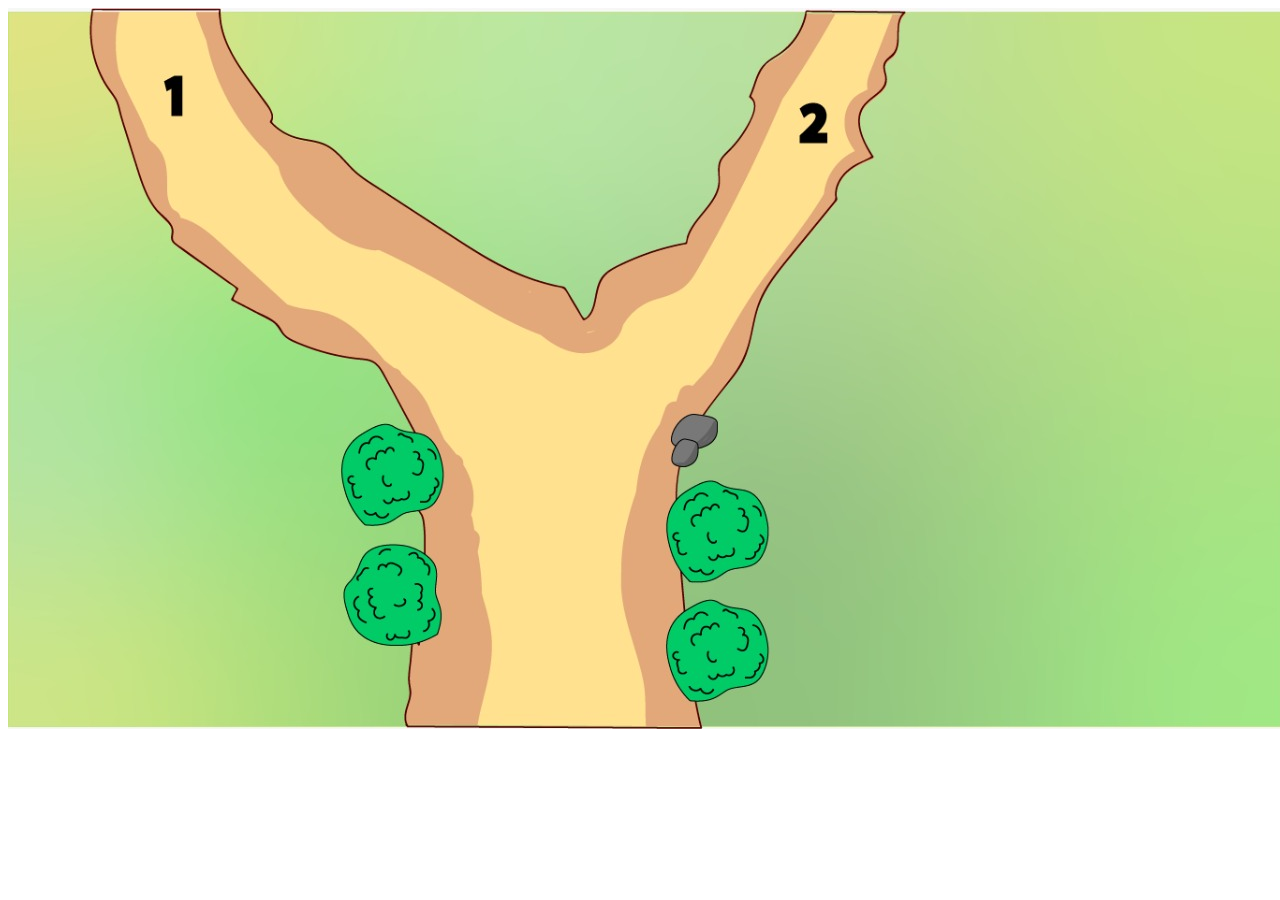
<file: Act3/index.html>
<!DOCTYPE html>
<html lang="es">
<head>
    <meta charset="UTF-8">
    <meta http-equiv="X-UA-Compatible" content="IE=edge">
    <meta name="viewport" content="width=device-width, initial-scale=1.0">
    <title>Hansel&Gretel</title>
</head>
    <body>
        <script src="Hansel&Gretel.js"></script>
        <img src="./statics/Caminos.jpeg">
    </body>
</html>
</file>
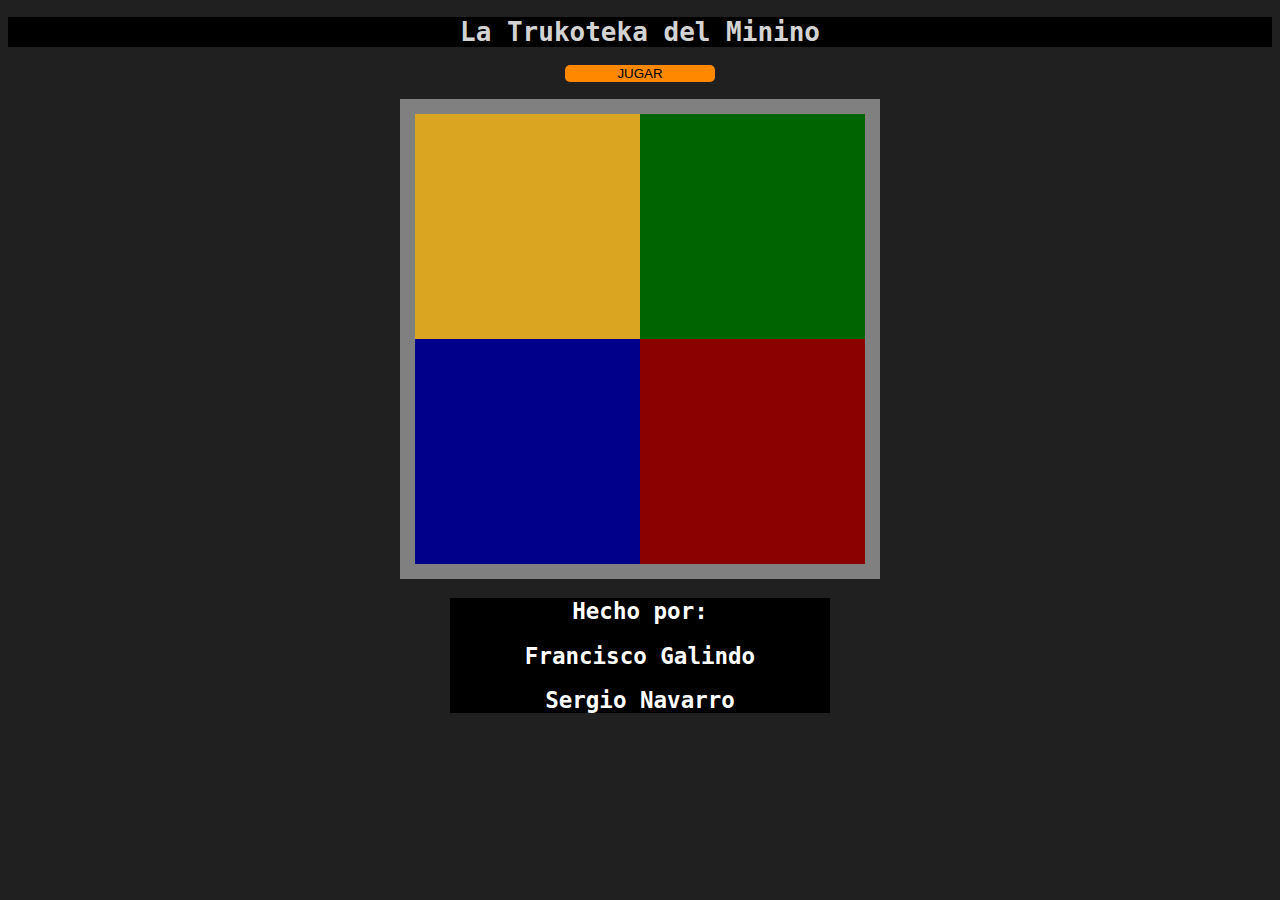
<file: Act5/index.html>
<!DOCTYPE html>
<html>
  <head>
    <meta charset="utf-8">
    <meta name="viewport" content="width=device-width">
    <title>Trukoteka</title>
    <link href="./statics/styles/style.css" rel="stylesheet" type="text/css" />
		<script src="./script.js"></script>
		<link rel ="icon" href ="./statics/img/el_minino.jpg" type ="image/x-icon">
  </head>
  <body>

		<h1>La Trukoteka del Minino</h1>
		<h1 id="ganador">Ganaste, el Minino te ve con orgullo</h1>
		<h1 id="perdedor">Perdiste</h1>

		<button id="btn-inicio">JUGAR</button>


		<div class="grid">
			<div id="pista">
				<div class="renglon">
					<div id="yellow" class="cuadro-color"></div>
					<div id="green" class="cuadro-color"></div>
				</div>
        
				<div class="renglon">
					<div id="blue" class="cuadro-color"></div>
					<div id="red" class="cuadro-color"></div>
				</div>
			</div>

			<div id="foto-minino">
        <img src="./statics/img/el_minino.jpg" height="100%" width="100%">
      </div>
		</div>
    <div id="creditos">
      <h2>Hecho por:</h2>
      <h2>Francisco Galindo</h2>
      <h2>Sergio Navarro</h2>
    </div>
  </body>
</html>
</file>
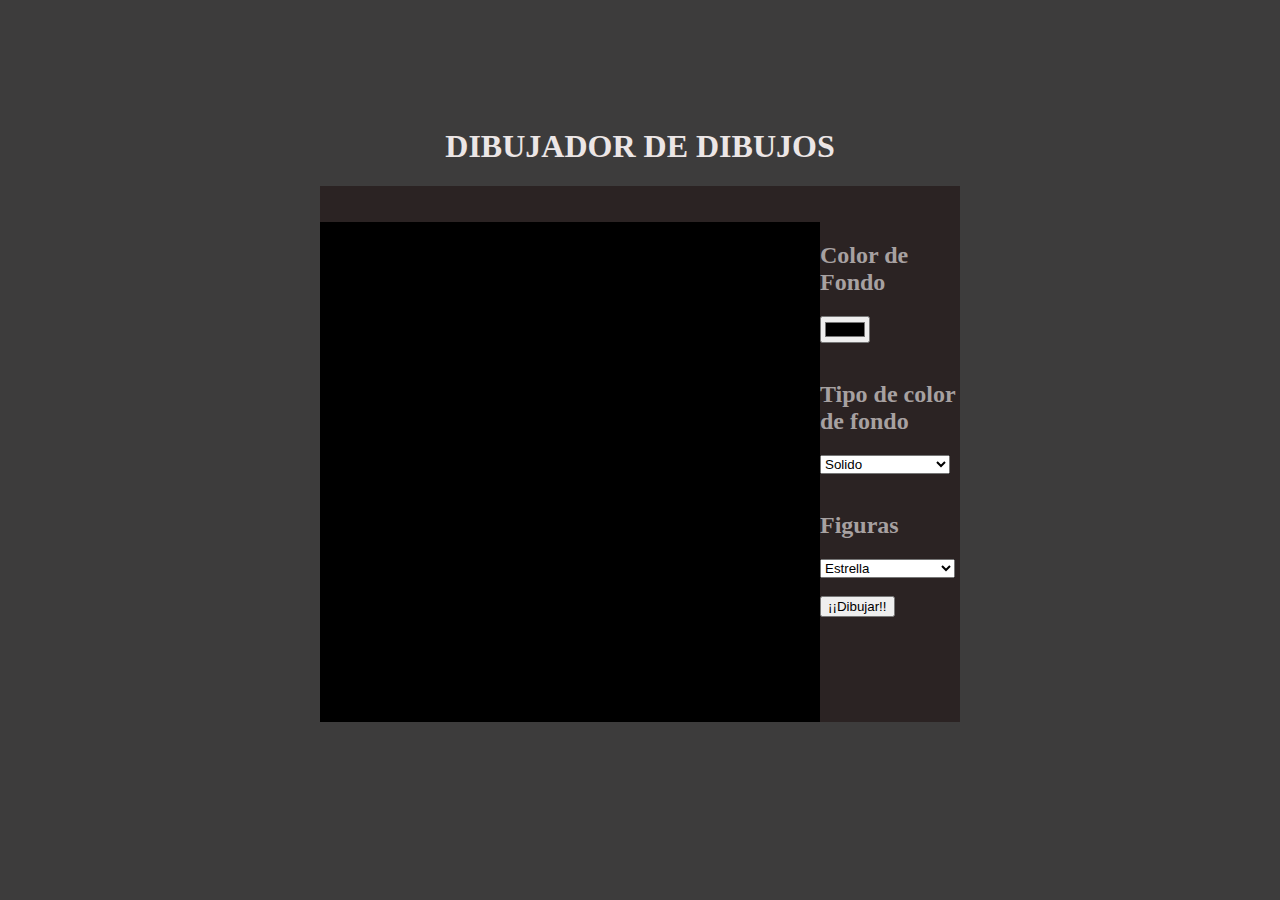
<file: Act8/index.html>
<!DOCTYPE html>
<html lang="en">
<head>
    <meta charset="UTF-8">
    <meta http-equiv="X-UA-Compatible" content="IE=edge">
    <meta name="viewport" content="width=device-width, initial-scale=1.0">
    <link rel="stylesheet" href="./statics/styles/style.css">
    <script src="./dynamics/jquery-3.6.0.min.js"></script>
    <title>Dibuja dibujos</title>
</head>
    <body>
        <h1>DIBUJADOR DE DIBUJOS</h1>
        <div id="dibujador">
            <div id="opciones">
                <div id="colores">
                    <h2>Color de Fondo</h2>
                    <input type="color" name="color" id="selectcolor1" >
                    <br><br>
                </div>
                

                <h2>Tipo de color de fondo</h2>
                <select id="tipocolor" name="tipocolor">
                    <option value="0">Solido</option>
                    <option value="1">Degradado Lineal</option>
                    <option value="2">Degradado Radial</option>
                </select>
                <br><br>

                <h2>Figuras</h2>
                <select id="tipofigura" name="tipofigura">
                    <option value="0">Estrella</option>
                    <option value="1">Mickey Mouse</option>
                    <option value="2">Caballo de Ajedrez</option>
                </select>
                <br><br>

                <button id="enviar">¡¡Dibujar!!</button>

            </div>
            <br><br>
            <canvas id="generador" width="500" height="500"></canvas>
        </div>
        <script src="./dynamics/script.js"></script>
    </body>
</html>
</file>
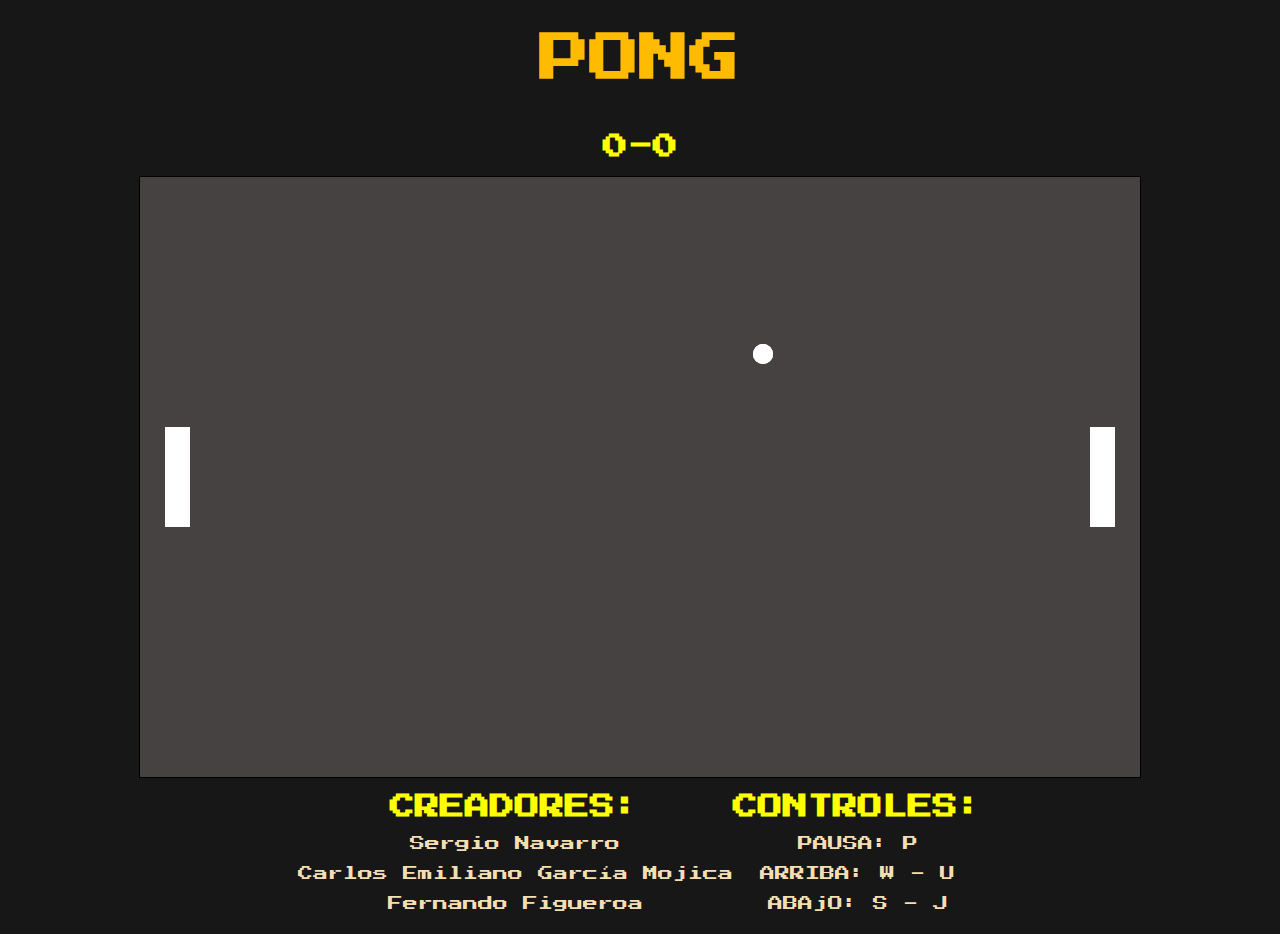
<file: Act9/index.html>
<!DOCTYPE html>
<html>
  <head>
    <meta charset="utf-8">
    <meta name="viewport" content="width=device-width">
    <title>repl.it</title>
    <link href="statics/styles/style.css" rel="stylesheet" type="text/css" />
  </head>
  <body>
    <h1 id="titulo">PONG</h1>
    <div id="tableroJuego">
      <div id="puntaje">
        <h1 id="pal1">0</h1><h1> - </h1><h1 id="pal2">0</h1>
      </div>
      <canvas id="tablero" width="1000" height="600"></canvas>
      <dv id="specs">
        <div>
        <h1>CREADORES:</h1>
        <p>Sergio Navarro</p>
        <p>Carlos Emiliano García Mojica</p>
        <p>Fernando Figueroa</p>
        </div>
        <div>
          <h1>CONTROLES:</h1>
          <p>PAUSA: P</p>
          <p>ARRIBA: W - U</p>
          <p>ABAjO: S - J</p>
        </div>
      </dv>
    </div>
    <script src="dynamics/script.js"></script>
  </body>
</html>
</file>
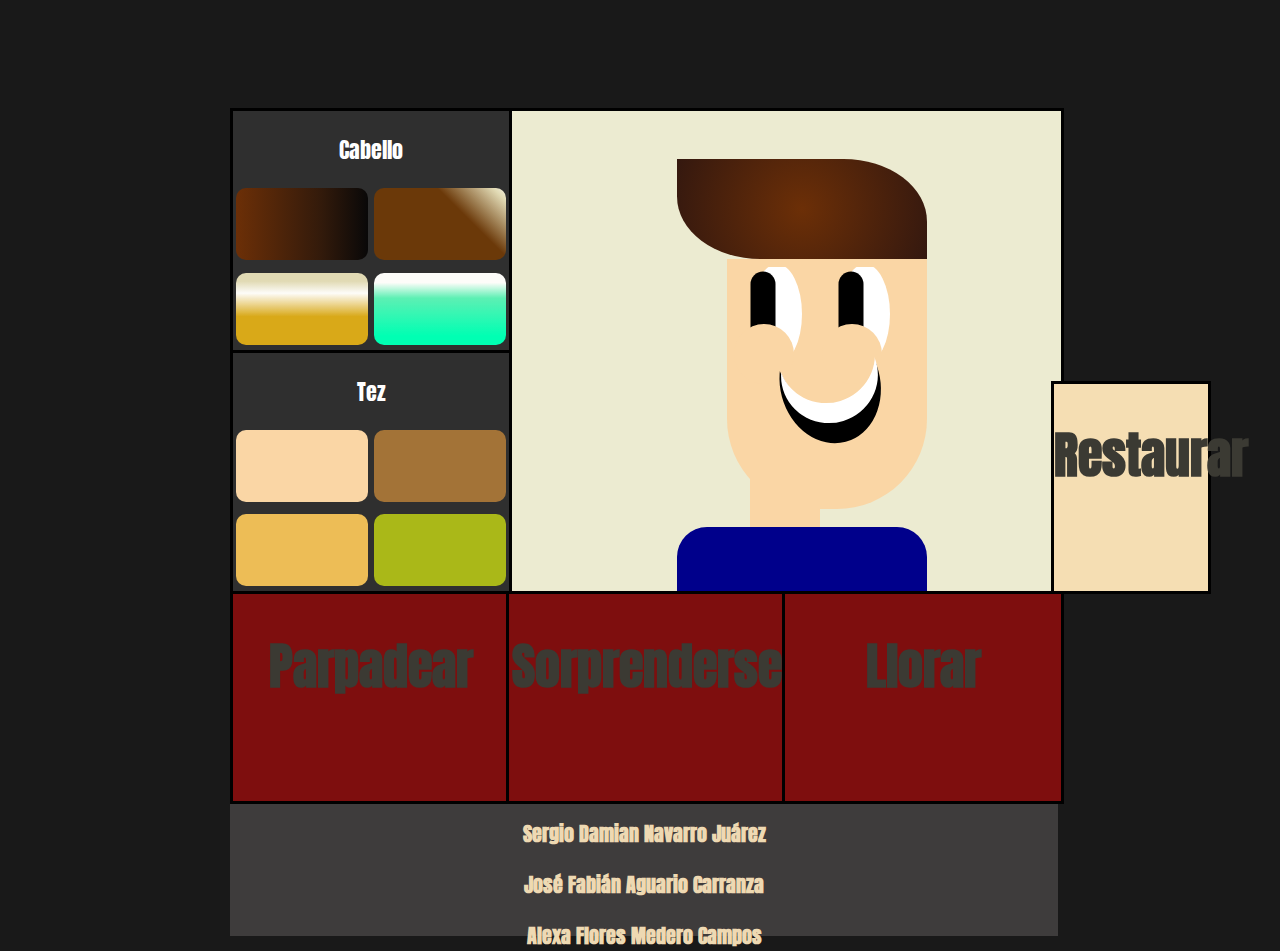
<file: Actividad-Pinguino/index.html>
<!DOCTYPE html>
<html>
  <head>
    <meta charset="utf-8">
    <meta name="viewport" content="width=device-width">
    <link href="./statics/styles/style.css" rel="stylesheet" type="text/css" />
    <link href="./statics/styles/sorpresa.css" rel="stylesheet" type="text/css" />
    <link href="./statics/styles/llorar.css" rel="stylesheet" type="text/css" />
		 <link href="./statics/styles/parpadea.css" rel="stylesheet" type="text/css" />
  	<script src="./js/jquery.min.js"></script>
    <title>Actividad Pingüino</title>
  </head>

  <body>
		<div id="contenedor">
      <div id="creadores">
       <h3>Sergio Damian Navarro Juárez</h3>
       <h3>José Fabián Aguario Carranza</h3>
			 <h3>Alexa Flores Medero Campos</h3>
     </div>

     <div id="restaurar">
       <h1>Restaurar</h1>
     </div>

			<div id="cont2">
        <div id="cara">

          <div id="peinado"></div>
          <div id="rostro"></div>
          <div id="barbilla"></div>
          <div id="lluvia">
             <img src="lluvia.png" width="300px" height="300px" alt="lluvia">
          </div>
          <div id="ojos">

            <div id="der">
							<div class="parpA"></div>
              <div class="pup"></div>
              <div id="gota"></div>
              <div class="parp"></div>
              <div id="ojollorar1"></div>
            </div>

          	<div id="izq">
							<div class="parpA"></div>
							<div class="pup"></div>
							<div class="parp"></div>
         		</div>

          </div>

         <div id="boca">
           <div id="fondodientes" class="boquita"></div>
           <div id="dientes" class="boquita"></div>
         </div>
          

        </div>
        <div id="cuello"></div>
        <div id="ropa"></div>
		</div>

		<div id="personalizar">
			<div id="cabello">
        <p>Cabello</p>
        <div id="cabe1"></div>
        <div id="cabe2"></div>
        <div id="cabe3"></div>
        <div id="cabe4"></div>
      </div>
			<div id ="tez">
        <p>Tez</p>
        <div id="tez1"></div>
        <div id="tez2"></div>
        <div id="tez3"></div>
        <div id="tez4"></div>
      </div>
		</div>

		<div id="animacion">
			<div id="parpadea">
        <h1>Parpadear</h1>
      </div>
			<div id="sorprende">
        <h1>Sorprenderse</h1>
      </div>
			<div id="llora">
        <h1>Llorar</h1>
      </div>
		</div>
      
		</div>
    <script src="./js/script.js"></script>
  </body>
</html>
</file>
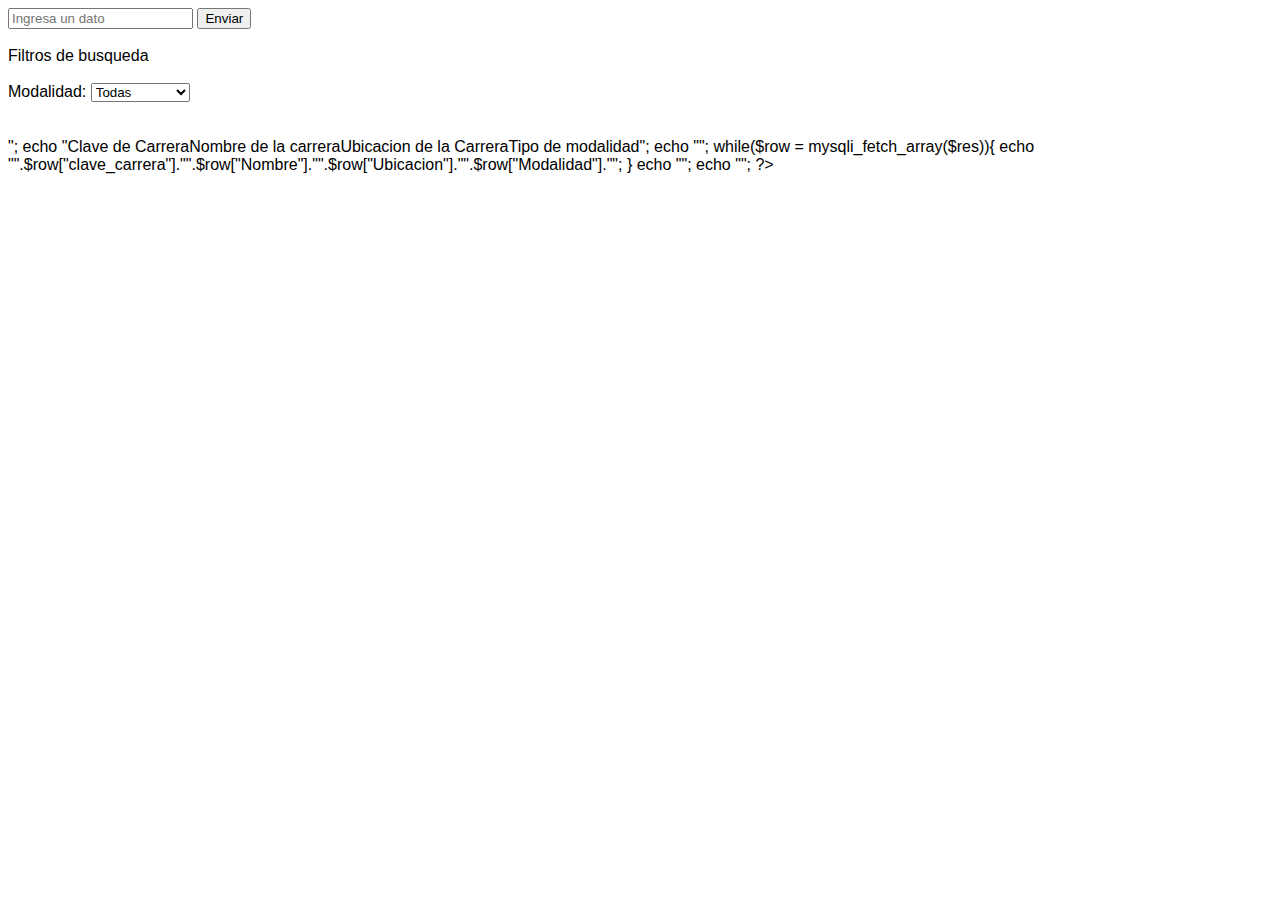
<file: Act7/Act7/index.html>
<!DOCTYPE html>
<html lang="es" dir="ltr">
  <head>
    <meta charset="utf-8">
    <link rel="stylesheet" href="./statics/style.css">
    <title>Consulta carreras</title>
    <script src="./dynamics/js/jquery.min.js"></script>
    <script src="./dynamics/js/script.js"></script>
  </head>
  <body>
    <div>
      <input type="text" class="carrera" name="carrera" placeholder="Ingresa un dato" value="" required>
      <button type="button" class="submitcarr" name="button">Enviar</button>
      <br><br>
      Filtros de busqueda
      <br><br>
      Modalidad:
      <select class="filtmod" name="modalidad">
        <option value="0">Todas</option>
        <option value="1">A Distancia</option>
        <option value="2">Abierto</option>
        <option value="3">Escolarizado</option>
      </select>
    </div>
    <br><br>
    <div class="results"></div>
  </body>
</html>
</file>
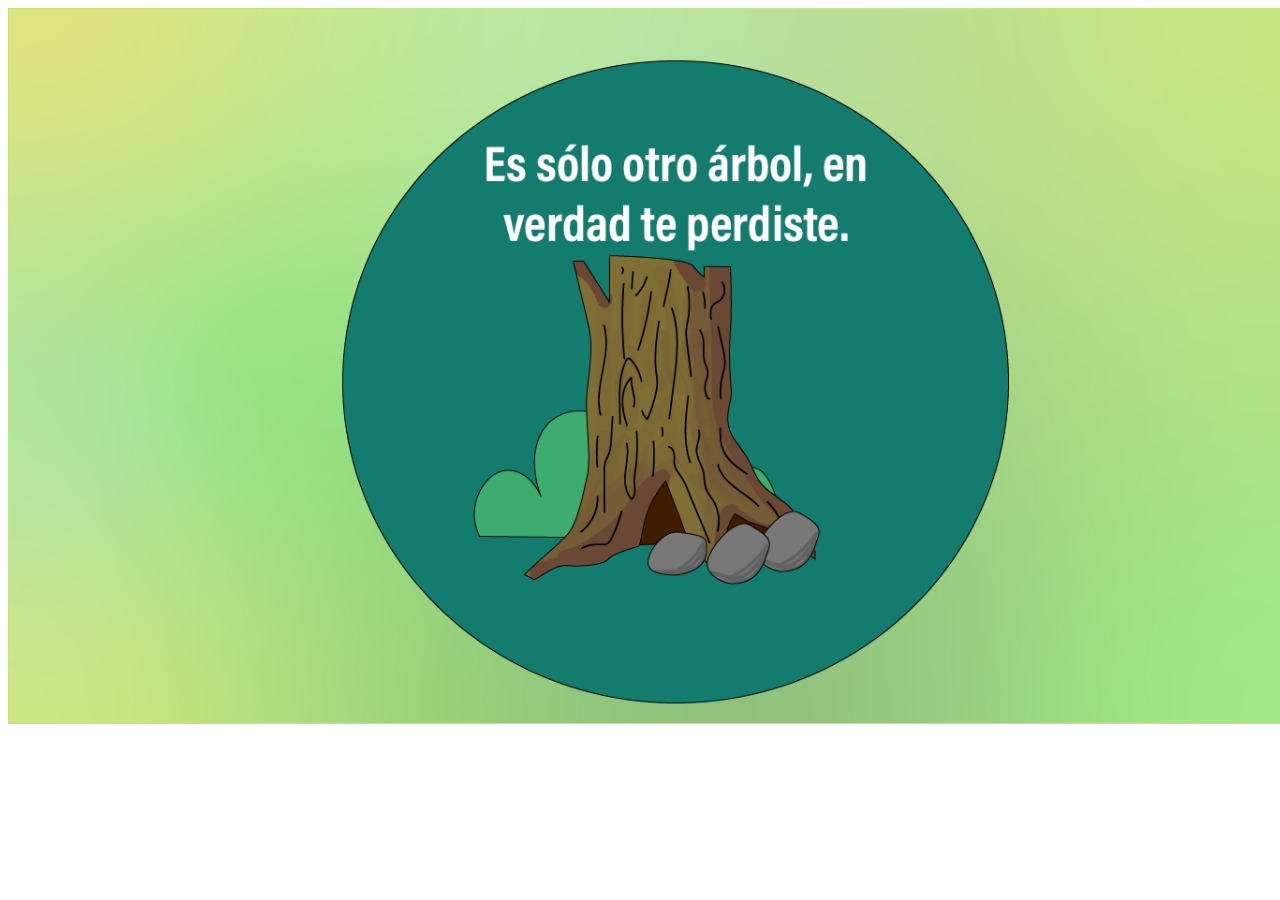
<file: Act3/Arbol.html>
<!DOCTYPE html>
<html lang="es">
<head>
    <meta charset="UTF-8">
    <meta http-equiv="X-UA-Compatible" content="IE=edge">
    <meta name="viewport" content="width=device-width, initial-scale=1.0">
    <title>Hansel&Gretel</title>
</head>
    <body>
        <img src="./statics/Perdido_arbol.jpeg">
    </body>
</html>
</file>
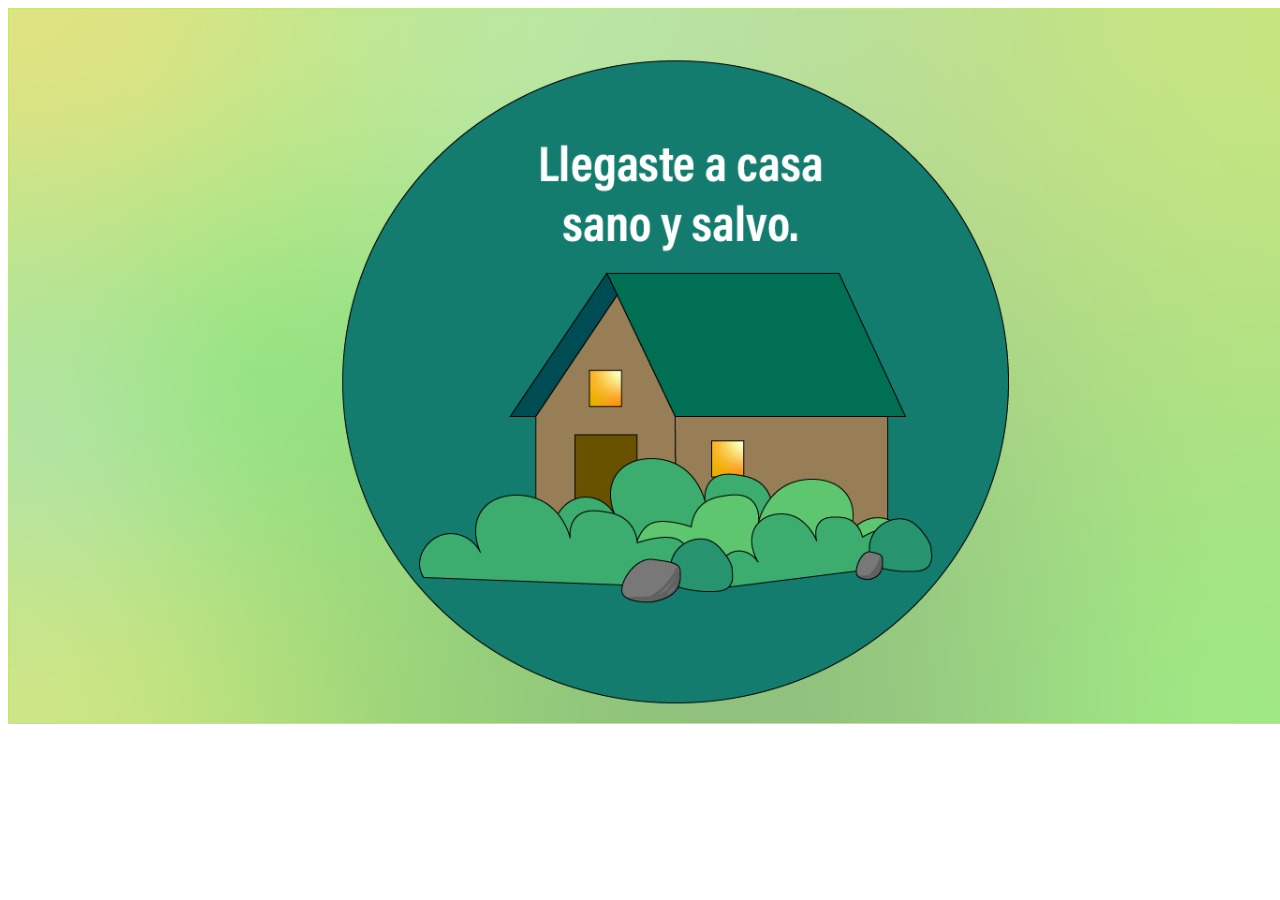
<file: Act3/Casa.html>
<!DOCTYPE html>
<html lang="es">
<head>
    <meta charset="UTF-8">
    <meta http-equiv="X-UA-Compatible" content="IE=edge">
    <meta name="viewport" content="width=device-width, initial-scale=1.0">
    <title>Hansel&Gretel</title>
</head>
    <body>
        <img src="./statics/Casa.jpeg">
    </body>
</html>
</file>
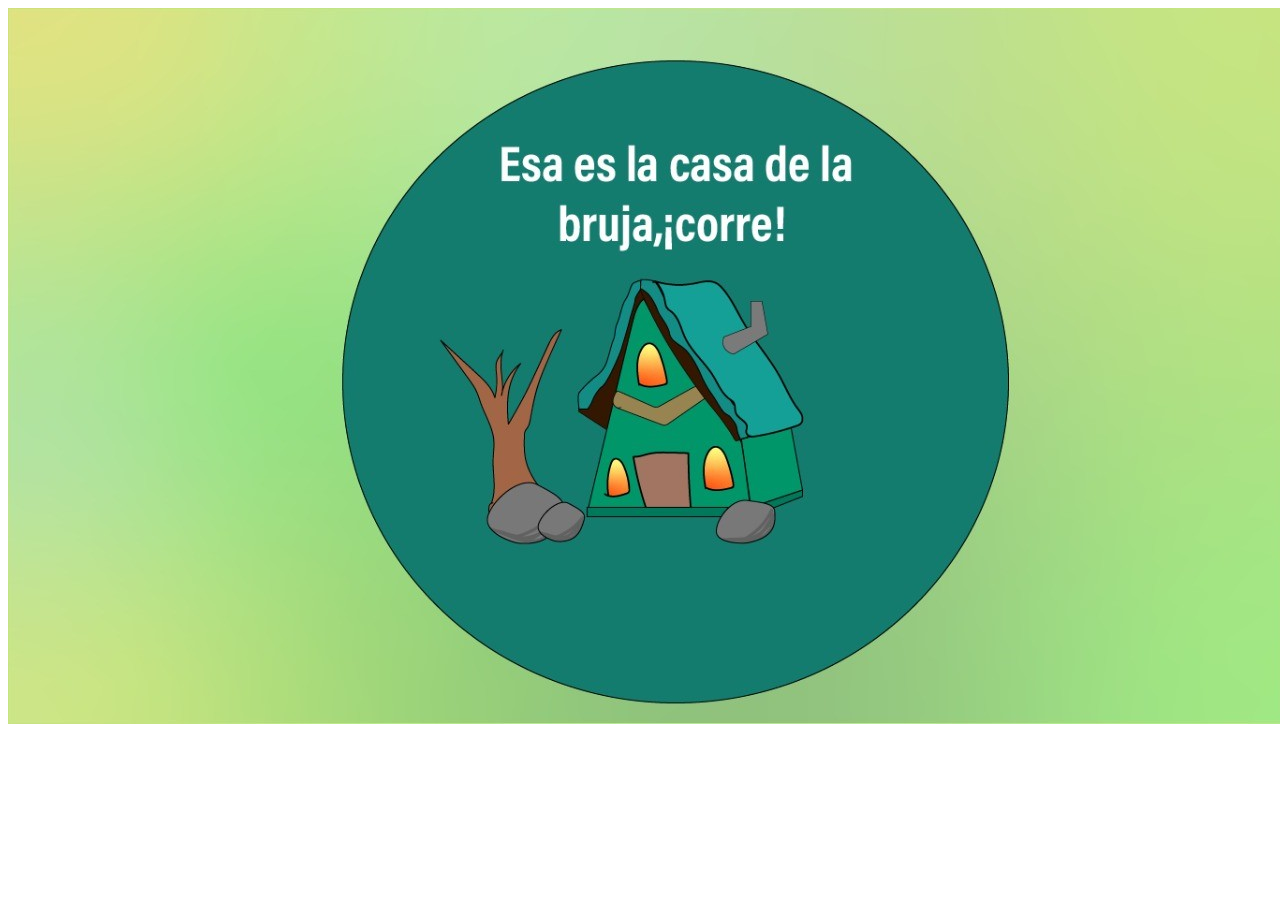
<file: Act3/Casa_Bruja.html>
<!DOCTYPE html>
<html lang="es">
<head>
    <meta charset="UTF-8">
    <meta http-equiv="X-UA-Compatible" content="IE=edge">
    <meta name="viewport" content="width=device-width, initial-scale=1.0">
    <title>Hansel&Gretel</title>
</head>
    <body>
        <img src="./statics/Casa_bruja.jpeg">
    </body>
</html>
</file>
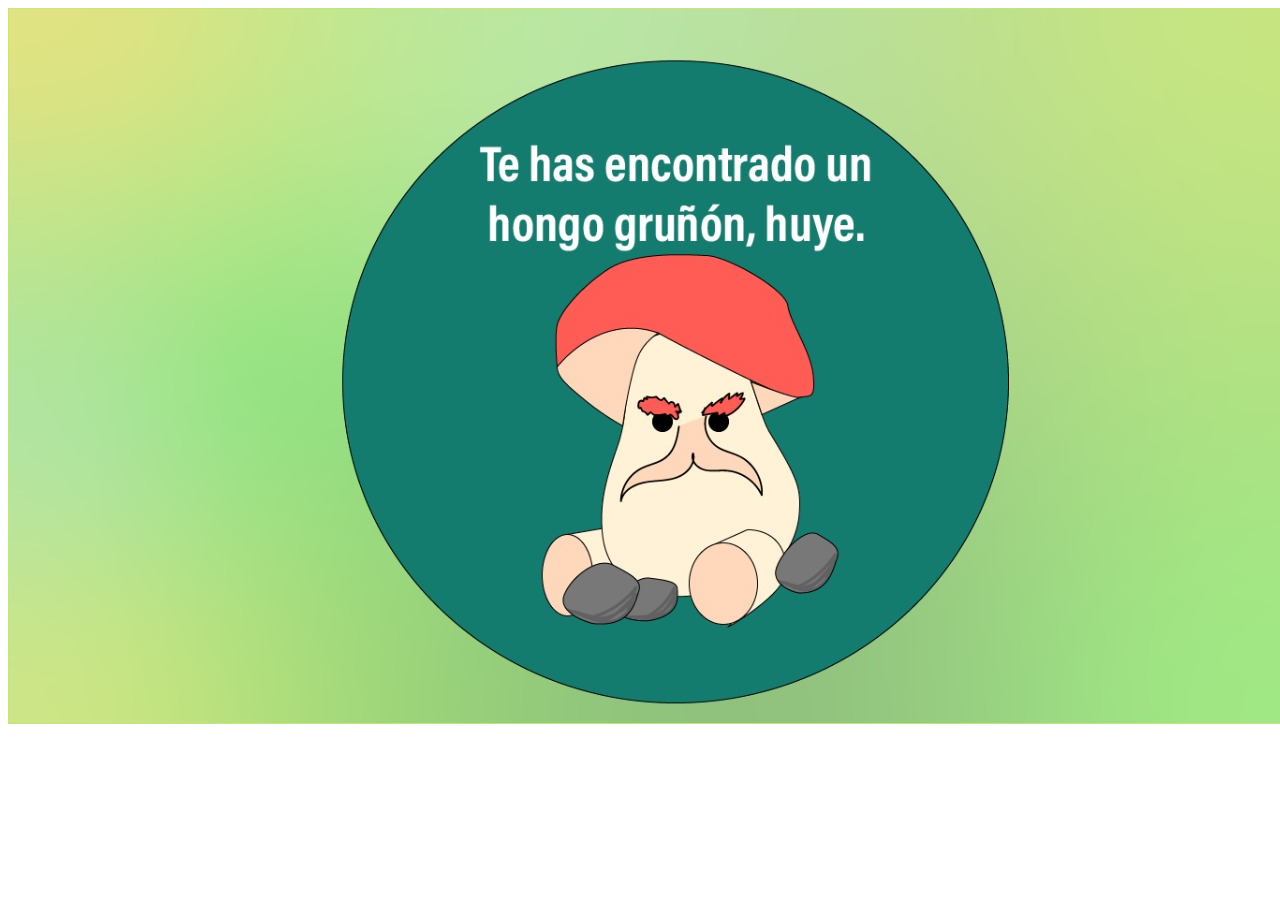
<file: Act3/Hongo.html>
<!DOCTYPE html>
<html lang="es">
<head>
    <meta charset="UTF-8">
    <meta http-equiv="X-UA-Compatible" content="IE=edge">
    <meta name="viewport" content="width=device-width, initial-scale=1.0">
    <title>Hansel&Gretel</title>
</head>
    <body>
        <img src="./statics/Hongo_furioso.jpeg">
    </body>
</html>
</file>
<file: Act5/statics/styles/style.css>
/*=BODY--------------------------------------------------*/

body {
	background-color: #202020;
	font-family: monospace;
	background-image: url(https://external-content.duckduckgo.com/iu/?u=http%3A%2F%2Fimg3.wikia.nocookie.net%2F__cb20121207064811%2Fclubpenguin%2Fimages%2F6%2F6a%2FDance_club_with_new_design_puffle.png&f=1&nofb=1);
	background-repeat: no-repeat;
	background-size: cover;
}

h1 {
	background-color: black;
}

#creditos{
  margin: auto;
  text-align: center;
  font-size: 15px;
  color: white;
  width: 30%;
  background-color: black;
}

/*=FUENTES DISCO MININO----------------------------------*/

h1 {
	text-align: center;
	color: lightgray;
}

/*=BOTÓN----------------------------------*/

#btn-inicio {
	position: absolute;
	width: 150px;
	left: calc(50% - 75px);
  background-color:rgb(255, 136, 0);
	border: 0;
	border-radius: 5px;
}

/*=Ganador/Perdedor----------------------------------*/

#ganador, #perdedor {
	display: none;
}

#pista, #foto-minino {
	height: 50vh;
	width: 50vh;
	border: 15px solid grey;
}

#foto-minino {
	display: none;
}

/*=CUADRO----------------------------------*/
td > div {
	width: 100px;
	height: 100px;
}

.grid {
	display: grid;
	margin-top: 4em;
	place-content: center;
}

.renglon {
	width: 100%;
	height: 50%;
}

.cuadro-color {
	width: 50%;
	height: 100%;
}

div#yellow {
	background-color: goldenrod;
	float: left;
}
div#blue {
	background-color: darkblue; 
	float: left;
}
div#red {
	background-color: darkred;
	float: right;
}
div#green {
	background-color: darkgreen; 
	float: right;
}


/*=SELECCION--------------------------------*/

.brillante {
	filter: brightness(2);
}

.clickeable:hover {
	cursor: pointer;
	filter: brightness(0.75);
}

.clickeable:active {
	filter: brightness(1.25);
}
</file>
<file: Act8/statics/styles/style.css>
/* =STRUCTURE AND GENERAL
---------------------------------------------------- */
body{
    margin-left: 25%;
    margin-right: 25%;
    margin-bottom: 10%;
    margin-top: 10%;
    background-color:rgb(61, 60, 60);
}
h1{
    color: rgb(236, 230, 230) ;
    text-align: center;
}
h2{
    color: rgb(167, 161, 161) ;
}
/* =DIBUJADORES
-------------------------------------------------- */
#dibujador{
    background-color:rgb(43, 35, 35);
    display: grid;
    grid-template-columns: 500px,500px;
    grid-template-rows: 500px, 700px;
    align-items: center;
}

/* =OPCIONES
-------------------------------------------------- */
#opciones{
    justify-self: center;
    align-self: start;
    grid-row-start:2 ;
    grid-row-end: 2;
    grid-column-start:2;
    grid-column-start:2;
}

/* = LIENZO
-------------------------------------------------- */
#generador{
    justify-self: center;
    background-color: rgb(0, 0, 0);
    grid-row-start:2 ;
    grid-row-end: 2;
    grid-column-start: 1;
    grid-column-start: 1;
}

.ocultar{
    display: none !important;
}
</file>
<file: Act9/statics/styles/style.css>
@font-face{
    font-family:"PressStart2P";
    src: url("../fonts/PressStart2P-Regular.ttf");
}
body{
    background-color:rgb(24, 23, 23);
}
h1{
  font-family: "PressStart2P";
  text-align: center;
  font-size: 25px;
  color: yellow;
}
p{
  font-family: "PressStart2P";
  font-size: 15px;
  text-align: center;
  color: wheat;
}
canvas{
  justify-self: center;
  border: 1px solid;
  background-color:rgb(70, 66, 66);
}
#tableroJuego{
  display: grid;
  grid-template-columns: 100%;
  grid-template-rows:30px,900px;
  align-items: center;
  background-color:rgb(24, 23, 23);
}
#titulo{
  font-family: "PressStart2P";
  font-size: 50px;
  text-align: center;
  color: rgb(255, 187, 0);
}
#specs{
  display: flex;
  justify-content: center;
  text-align: center;
}
#puntaje{
  display: flex;
  flex-wrap: wrap;
  flex: column;
  justify-self: center;
}
</file>
<file: Actividad-Pinguino/statics/styles/style.css>
/*= FUENTES -----------------------------*/
@font-face{
    font-family: "Anton";
    src: url("../fonts/Anton-Regular.ttf");
}

/* = principal
------------------------------------------*/
body
{
	background-color: rgba(0, 0, 0, 0.900);
}
#creadores{
  position: absolute;
	left: 0%;
	top: 100%;
	width: 100%;
	height: 20%;
	background-color: rgba(73, 71, 70, 0.781);
}

/* = padre
------------------------------------------*/
#contenedor
{
	position: absolute;
	left: 18%;
	top: 12%;
	width: 60%;
	height: 70%;
	padding: 30px;
	background-color: rgb(255, 255, 255);
}

/* = hijos
------------------------------------------*/
#personalizar
{
	position: absolute;
	left: 0%;
	top: 0%;
	width: 33.3%;
	height: 70%;
	background-color: rgb(52, 36, 194);
  
}
 #animacion
{
	position: absolute;
	left: 0%;
	top: 70%;
	width: 100%;
	height: 30%;
	background-color: rgb(176, 36, 194);
} 
h1{
  text-align: center;
  font-size: 50px;
  font-family: "Anton";
  color: #3b3a33;
}
h3{
  text-align: center;
  font-size: 20px;
  font-family: "Anton";
  color: rgb(238, 217, 178);
}
p{
  color: white;
  text-align: center;
  font-size: 22px;
  font-family: "Anton";
}
#cont2
{
	position: absolute;
	left: 33.3%;
	top: 0%;
	width: 66.7%;
	height: 70%;
  border: solid;
	background-color: rgb(236, 235, 209);
}

/* = PERSONALIZACION
-------------------------------------------------------------------------------------*/
/* = CABELLO
------------------------------------------*/
#cabello 
{
	position: absolute;
	left: 0%;
	top: 0%;
	width: 100%;
	height: 50%;
	background-color:rgb(47, 47, 47);
  border: solid;
}
#restaurar{
  position: relative;
	left: 103%;
	top: 38.5%;
	width: 20%;
	height: 33%;
  z-index: 1000000;
	background-color:wheat;
  border: solid;
  cursor: pointer;
}

#cabe1{
  position: relative;
  width: 48%;
  height: 30%;
  left:1% ;
  background: rgb(108,47,7);
  background: linear-gradient(90deg, rgba(108,47,7,1) 0%, rgba(50,26,11,1) 65%, rgba(9,8,8,1) 100%);
  cursor: pointer;
  border-radius: 10px;
  
}

#cabe2{
  position: relative;
  width: 48%;
  height: 30%;
  left:51% ;
  bottom: 30%;
  background:linear-gradient(224.9deg, #FDFCF9 -4.02%, #E1DAB4 6.38%, rgba(255, 255, 255, 0) 33.69%), #6B3909;
  border-radius: 10px;
}

#cabe3{
  position: relative;
  width: 48%;
  height: 30%;
  left:1% ;
  bottom: 25%;
  background: linear-gradient(180deg, #E1DAB4 11.36%, #FDFCF9 27.98%, rgba(255, 255, 255, 0) 60.53%), #D9A918;
  cursor: pointer;
  border-radius: 10px;
}

#cabe4{
  position: relative;
  width:48%;
  height: 30%;
  left:51% ;
  bottom: 55%;
  background: linear-gradient(180deg, #FDFCF9 13.44%, rgba(225, 218, 180, 0.41) 34.9%, rgba(255, 255, 255, 0) 87.53%), #00FFB3;
  cursor: pointer;
  border-radius: 10px;
}

/* = TEZ
------------------------------------------*/
#tez 
{
	position: absolute;
	left: 0%;
	top: 50%;
	width: 100%;
	height: 50%;
  border: solid;
	background-color: rgb(47, 47, 47);
  
}

#tez1{
  position: relative;
  width: 48%;
  height: 30%;
  left:1% ;
  background-color: #fad6a5;
  cursor: pointer;
  border-radius: 10px;
  
}

#tez2{
  position: relative;
  width: 48%;
  height: 30%;
  left:51% ;
  bottom: 30%;
  background-color: #A37337;
  cursor: pointer;
  border-radius: 10px;
}

#tez3{
  position: relative;
  width: 48%;
  height: 30%;
  left:1% ;
  bottom: 25%;
  background-color: #EDBD56;
  cursor: pointer;
  border-radius: 10px;
}

#tez4{
  position: relative;
  width:48%;
  height: 30%;
  left:51% ;
  bottom: 55%;
  background-color: #aab818;
  cursor: pointer;
  border-radius: 10px;
}

/* = ANIMACION
---------------------------------------------------------------------------------------*/
#parpadea 
{

	position: absolute;
	left: 0%;
	top: 0%;
	width: 33.3%;
	height: 100%;
  border: solid;
	background-color: rgb(126, 14, 14);
  cursor: pointer;
}

#sorprende 
{
	position: absolute;
	left: 33.3%;
	top: 0%;
	width: 33.3%;
	height: 100%;
  border: solid;
	background-color: rgb(126, 14, 14);
  cursor: pointer;
  
}

#llora 
{
	position: absolute;
	left: 66.6%;
	top: 0%;
	width: 33.4%;
	height: 100%;
  border: solid;
	background-color: rgb(126, 14, 14);
  cursor: pointer;
}

/* = PEINADO
------------------------------------------*/
#peinado {
   position: relative;
      margin-left: auto;
      margin-right: auto;
      right: 10%;

     width: 250px;
     height: 100px;

     border-radius: 0 40% / 45% 75%;

     background: radial-gradient(circle, rgba(108,47,7,1) 0%, rgba(52,24,15,1) 100%, rgba(0,212,255,1) 100%);
}

/* =CARA
------------------------------------------*/
#cara 
{
	position: absolute;
	top: 10%;
	left: 35%;
}

#rostro{
  position: relative;
  margin-left: auto;
  margin-right: auto;

  width: 200px;
  height: 150px;

  background: #fad6a5;
}

#barbilla{
     position: relative;
     margin-left: auto;
     margin-right: auto;
		
     width: 200px; 
     height: 100px; 

     background: #fad6a5;
     border-radius: 0 0 90px 90px;
}

/* = BOCA
------------------------------------------*/

#fondodientes 
{
    position: absolute;
    z-index: 10000;
    margin-left: auto;
    margin-right: auto;
    
    left: 25%;
    top: 40%;
    width: 120px;
    height: 100px;

    border-radius: 50%;
    
    box-shadow: 35px 4px 0 black;
		transform: rotate(75deg)
}

#dientes {
    position: absolute;
    z-index: 10000;
    margin-left: auto;
    margin-right: auto;
    
    left: 30.5%;
    top: 42.3%;
    width: 95px;
    height: 97px;

    border-radius: 50%;
		transform: rotate(73deg);
    box-shadow: 20px 3px 0 white;
    animation: hola;
}

.boquita{

}

/* = OJOS
------------------------------------------*/
.parpA
{
  position: absolute;
  /* left es arriba, top es derecha-izquierda */
  left: 0%;
	right: 0%;
  top: 0%;
  z-index: 10000 ;
  width: 3px;
  height: 50px;
  background: #fad6a5;
	border-radius: 2em 2em 2em 2em;
	background-color: #fad6a5;
	border-bottom-color: black;
	
}

#der
{
  position: absolute;
      z-index: 10000;
      margin-left: auto;
      margin-right: auto;
      
      left: 10%;
      top: 37%;

     width: 100px;
     height: 50px;
     border-radius: 50%;
     background: white;
     transform: rotate(90deg);
} 

#izq
{
    position: absolute;
      z-index: 10000;
      margin-left: auto;
      margin-right: auto;
      
      left: 45%;
      top: 37%;

     width: 100px;
     height: 50px;
     border-radius: 50%;
     background: white;
     transform: rotate(90deg);
}

.pup
{
    position: absolute;
      z-index: 100;
      margin-left: auto;
      margin-right: auto;
      
      left: 30%;
      top: 7%;

     width: 25px;
     height: 70px;
     border-radius: 1em 1em 1em 1em;
     background: black;
     transform: rotate(90deg); 
   
}

#ojollorar1
{
  position: absolute;
      z-index: 10000;
      margin-left: auto;
      margin-right: auto;
      
      left: 30%;
      top: 0%;

     width: 100px;
     height: 60px;
     border-radius: 50%;
     background: radial-gradient(41.22% 41.22% at 49.88% 49.82%, #FDFCF9 3.05%, #EBE6CE 44.27%, rgba(255, 255, 255, 0) 87.53%), #FF0000;
     display: none;
}
 
.parp
{
  position: absolute;
      z-index: 10000;
      margin-left: auto;
      margin-right: auto;
      
      left: 60%;
      top: 15%;

     width: 60px;
     height: 60px;
     border-radius: 50%;
     background: #fad6a5;
     transform: rotate(90deg);
}

/* = CUERPO
------------------------------------------*/
#cuello
{
  position: relative;
  margin-left: auto;
  margin-right: auto;

  bottom: -75%;

  width: 70px;
  height: 150px;

  background: #fad6a5;
}

#ropa
{
  position: relative;
  margin-left: auto;
  margin-right: auto;

  top: 55%;
	left: 3%;
  width: 250px;
  height: 150px;

  background: darkblue;
  border-radius: 30px 30px 0px 0px;
}

/* = EXTRAS
------------------------------------------*/
#lluvia{
  left: -100%;
  top: -70%;
  margin-left: auto;
  margin-right: auto;
  right: 10%;
  position: absolute;
  width: 100px;
  height: 100px;
  display: none;
  
}

#gota{
      position: absolute;
      z-index: 10000;
      margin-left: auto;
      margin-right: auto;
      
      left: 40%;
      top: 70%;

     width: 25px;
     height: 25px;
     border-radius: 50%;
     background: rgb(127, 127, 216);

     animation: hola;
     display: none;
}
</file>
<file: Actividad-Pinguino/statics/styles/sorpresa.css>
@keyframes gesto
{
    0%{
        left: 25%;
        top: 40%;
        width: 120px;
        height: 100px;
        border-radius: 50%;
        box-shadow: 35px 4px 0 black;
		transform: rotate(75deg);
    }
    100%{
        left: 45%;
        top: 60%;
        width: 25px;
        height: 25px;
        border-radius: 50%;
        box-shadow: 35px 4px 0 black;
        transform: rotate(75deg);
    }
}

@keyframes gestodien
{
    0%{
        left: 30.5%;
        top: 42.3%;
        width: 95px;
        height: 97px;
    
        border-radius: 50%;
    
        box-shadow: 20px 3px 0 white;
		    transform: rotate(73deg);
    }
    40%{
        box-shadow: 20px 3px 0 rgb(255, 255, 255);
    }
    40.5%{
        box-shadow: 20px 3px 0 rgba(255, 255, 255, 0.010);
    }
    100%{
        left: 47%;
        top: 64%;
        width: 20px;
        height: 14px;
    
        border-radius: 50%;
    
        box-shadow: 20px 3px 0 rgba(255, 255, 255, 0);
		    transform: rotate(73deg);

    }
}
</file>
<file: Actividad-Pinguino/statics/styles/llorar.css>
@keyframes triste{
  0%{
		transform: rotate(0deg);
    left: 30.5%;
    top: 42.3%;
  }
  50%{
		transform: rotate(180deg);
    left: 30.5%;
    top: 50%;

  }
  100%{
		transform: rotate(260deg);
    left: 30.5%;
    top: 80%;

  }
}

@keyframes mueve{
  0%{
    left: 0%;
  }
  50%{
    left: -50%;
  }
  100%{
    left: -100%;
  }
}

@keyframes llo{
  0%{
    left: 40%;
    top: 60%;    
  }
  50%{
    left: 50%;
    top: 80%; 
  }

  100%{
    left: 150%;
    top: 150%; 
  }
}
</file>
<file: Actividad-Pinguino/statics/styles/parpadea.css>
@keyframes parpado
{
    0%
		{
      
			width: 10px;
    }
		23%
		{
  		width: 20px;
    }
		45%
		{
  		width: 30px;
    }
		67%
		{
  		width: 45px;
    }
		89%
		{
  		width: 50px;
    }
    100%
		{
  		width: 100px;
    }
}
@keyframes pupila
{
    0%
		{
			height: 65px;
    }
		23%
		{
			height: 46px;
			top: 30%;
    }
		45%
		{
  		height: 35px;
			top: 43%;
			left: 34%;
    }
		67%
		{
  		height: 35px;
			top: 50%;
			left: 45%;
    }
		89%
		{
  		height: 35px;
			top: 50%;
			left: 50%;
    }
    100%
		{
  		width: 0px;
			top: 50%;
			left: 50%;
    }
}
</file>
<file: Act7/Act7/statics/style.css>
*{
  font-family: sans-serif;
}
table{
  border-collapse: collapse;
  margin: auto;
}
thead{
  background-color: #0178dc;
}
tbody{
  text-align: center;
}
</file>
